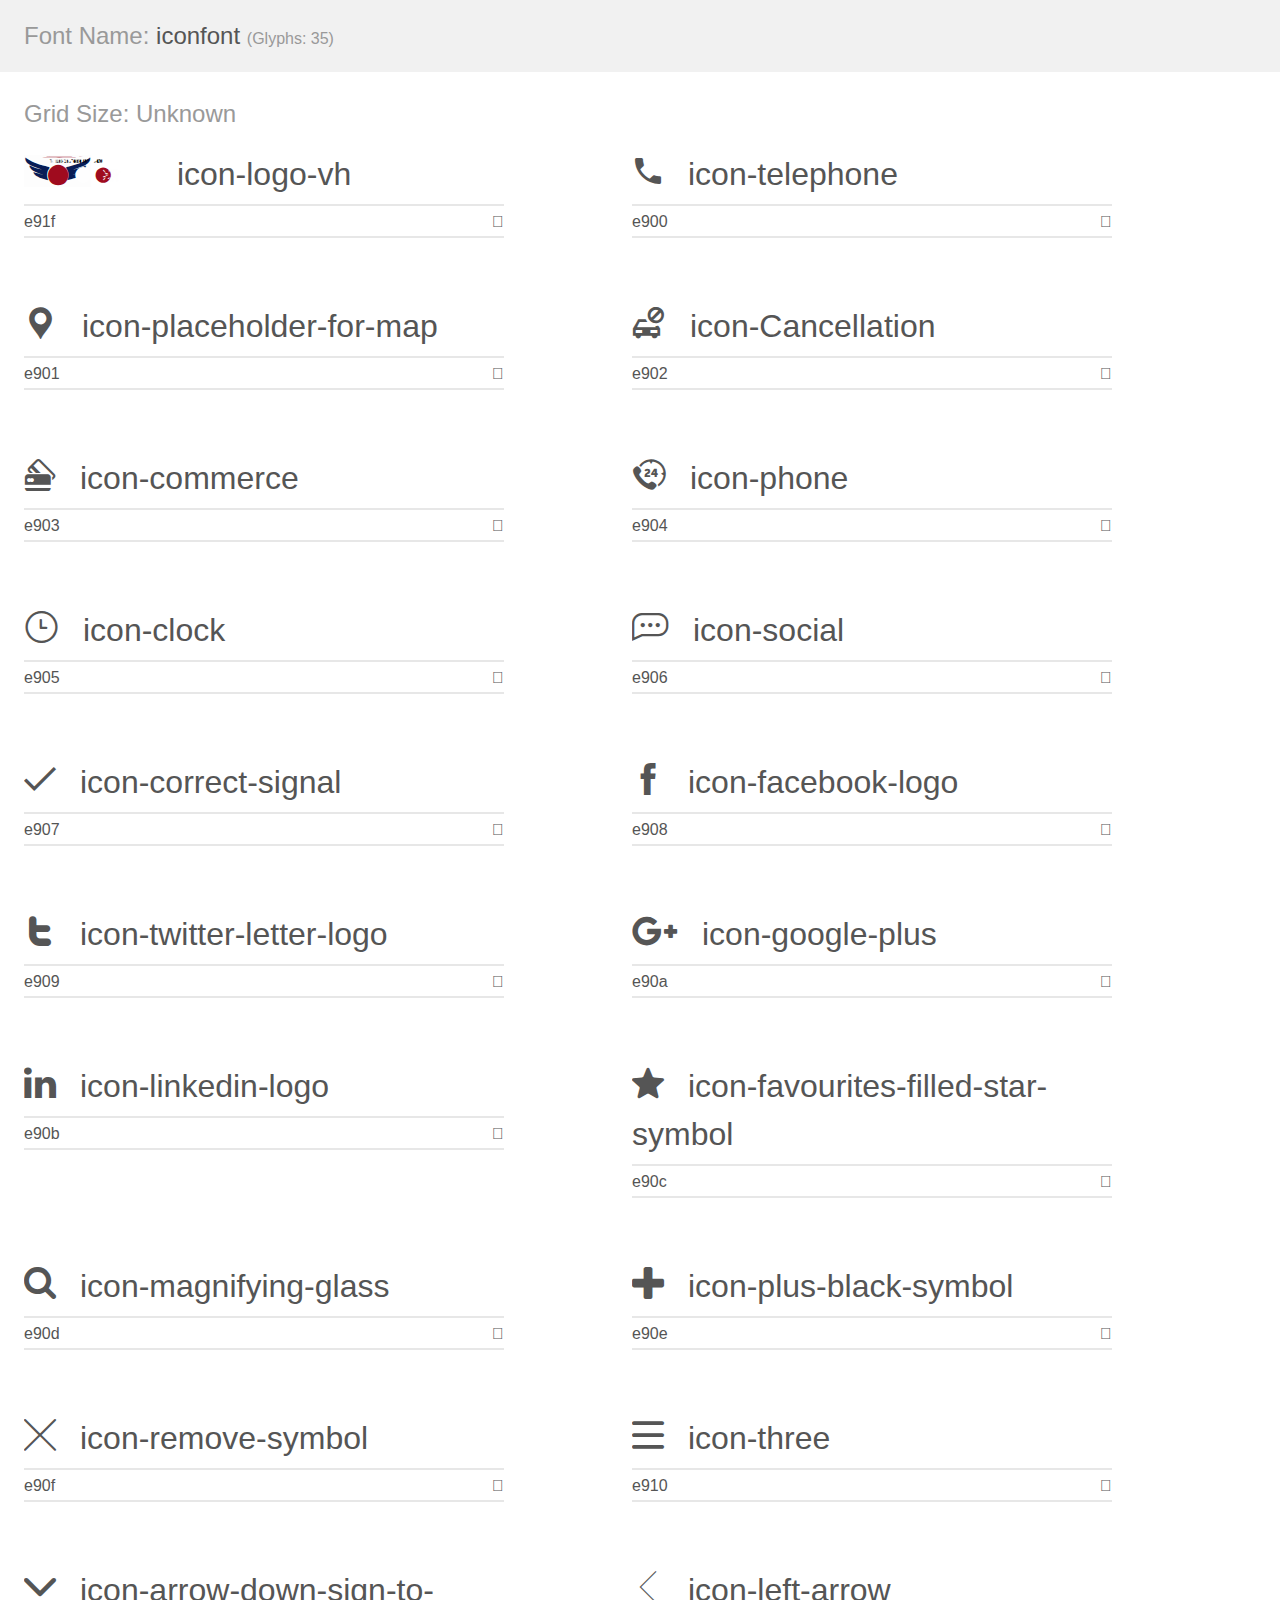
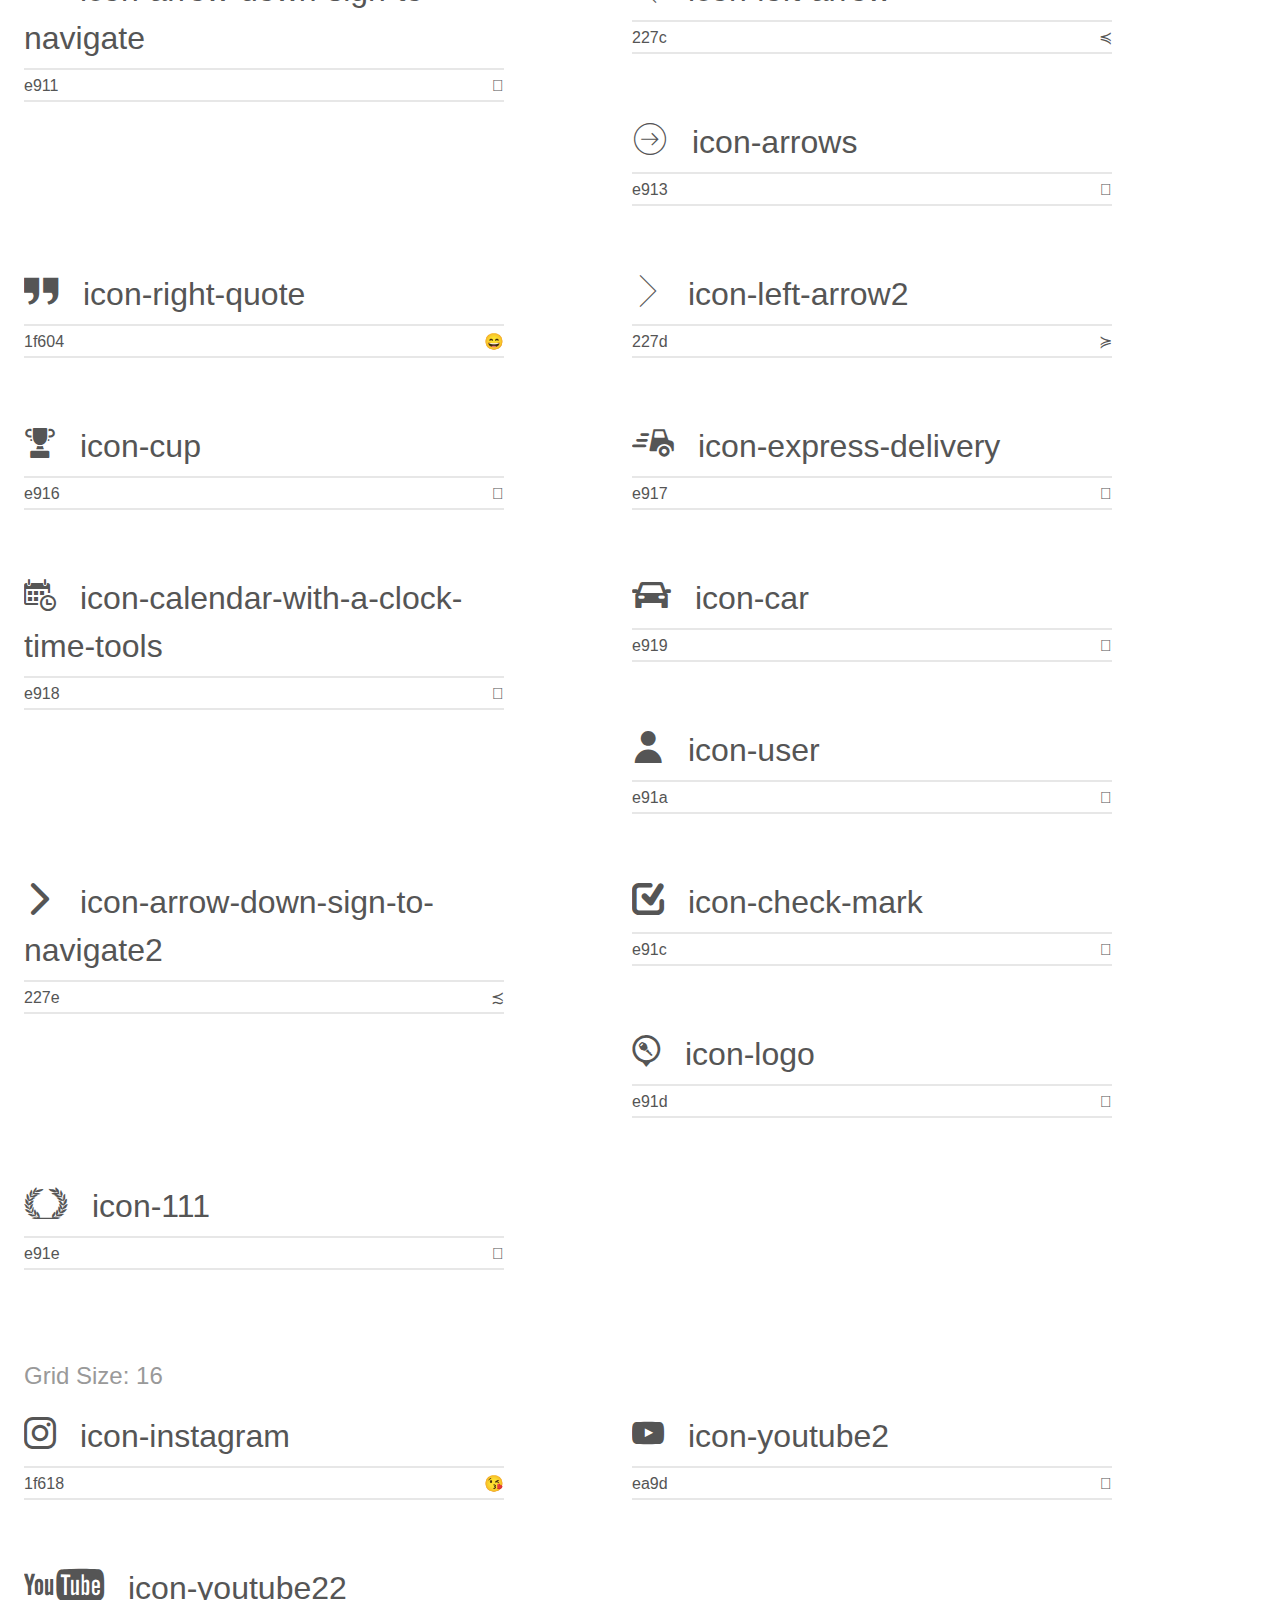
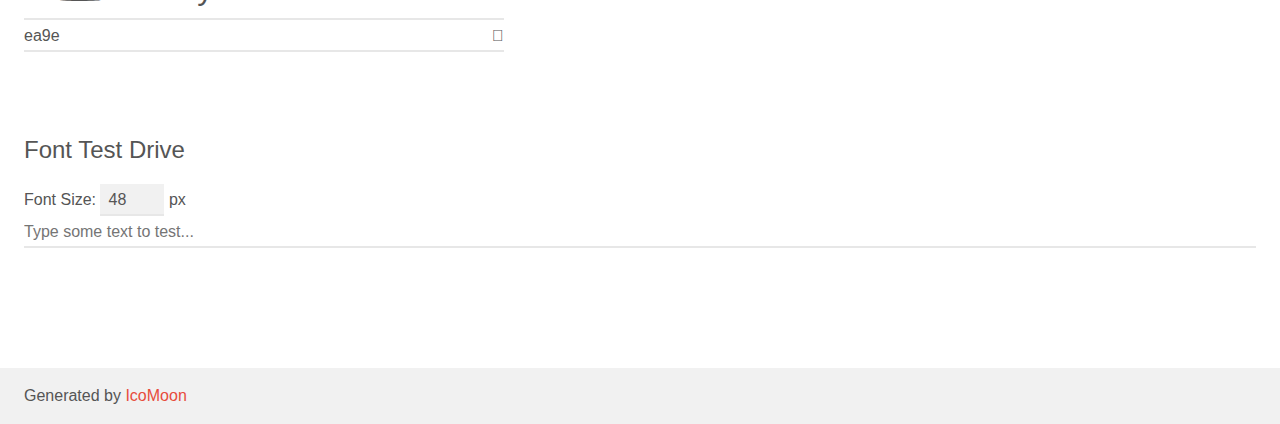
<file: iconfont/demo.html>
<!doctype html>
<html>
<head>
    <meta charset="utf-8">
    <title>IcoMoon Demo</title>
    <meta name="description" content="An Icon Font Generated By IcoMoon.io">
    <meta name="viewport" content="width=device-width, initial-scale=1">
    <link rel="stylesheet" href="demo-files/demo.css">
    <link rel="stylesheet" href="style.css"></head>
<body>
    <div class="bgc1 clearfix">
        <h1 class="mhmm mvm"><span class="fgc1">Font Name:</span> iconfont <small class="fgc1">(Glyphs:&nbsp;35)</small></h1>
    </div>
    <div class="clearfix mhl ptl">
        <h1 class="mvm mtn fgc1">Grid Size: Unknown</h1>
        <div class="glyph fs1">
            <div class="clearfix bshadow0 pbs">
                <span class="icon-logo-vh">
                <span class="path1"></span><span class="path2"></span><span class="path3"></span><span class="path4"></span><span class="path5"></span><span class="path6"></span><span class="path7"></span><span class="path8"></span><span class="path9"></span><span class="path10"></span><span class="path11"></span><span class="path12"></span><span class="path13"></span><span class="path14"></span><span class="path15"></span><span class="path16"></span><span class="path17"></span><span class="path18"></span><span class="path19"></span><span class="path20"></span><span class="path21"></span><span class="path22"></span><span class="path23"></span><span class="path24"></span><span class="path25"></span><span class="path26"></span><span class="path27"></span><span class="path28"></span><span class="path29"></span><span class="path30"></span><span class="path31"></span><span class="path32"></span><span class="path33"></span><span class="path34"></span><span class="path35"></span><span class="path36"></span><span class="path37"></span><span class="path38"></span><span class="path39"></span><span class="path40"></span><span class="path41"></span><span class="path42"></span><span class="path43"></span><span class="path44"></span><span class="path45"></span><span class="path46"></span><span class="path47"></span><span class="path48"></span><span class="path49"></span><span class="path50"></span><span class="path51"></span><span class="path52"></span><span class="path53"></span><span class="path54"></span><span class="path55"></span><span class="path56"></span><span class="path57"></span><span class="path58"></span><span class="path59"></span><span class="path60"></span><span class="path61"></span><span class="path62"></span><span class="path63"></span><span class="path64"></span><span class="path65"></span><span class="path66"></span><span class="path67"></span><span class="path68"></span><span class="path69"></span><span class="path70"></span><span class="path71"></span><span class="path72"></span><span class="path73"></span><span class="path74"></span><span class="path75"></span><span class="path76"></span><span class="path77"></span><span class="path78"></span><span class="path79"></span><span class="path80"></span><span class="path81"></span><span class="path82"></span><span class="path83"></span><span class="path84"></span><span class="path85"></span><span class="path86"></span><span class="path87"></span><span class="path88"></span><span class="path89"></span><span class="path90"></span><span class="path91"></span><span class="path92"></span><span class="path93"></span><span class="path94"></span><span class="path95"></span><span class="path96"></span><span class="path97"></span><span class="path98"></span><span class="path99"></span><span class="path100"></span><span class="path101"></span><span class="path102"></span><span class="path103"></span><span class="path104"></span><span class="path105"></span><span class="path106"></span><span class="path107"></span><span class="path108"></span><span class="path109"></span><span class="path110"></span><span class="path111"></span><span class="path112"></span><span class="path113"></span><span class="path114"></span><span class="path115"></span><span class="path116"></span><span class="path117"></span><span class="path118"></span><span class="path119"></span><span class="path120"></span><span class="path121"></span><span class="path122"></span><span class="path123"></span><span class="path124"></span><span class="path125"></span><span class="path126"></span><span class="path127"></span><span class="path128"></span><span class="path129"></span><span class="path130"></span><span class="path131"></span><span class="path132"></span><span class="path133"></span>
                </span>
                <span class="mls"> icon-logo-vh</span>
            </div>
            <fieldset class="fs0 size1of1 clearfix hidden-false">
                <input type="text" readonly value="e91f" class="unit size1of2" />
                <input type="text" maxlength="1" readonly value="&#xe91f;" class="unitRight size1of2 talign-right" />
            </fieldset>
            <div class="fs0 bshadow0 clearfix hidden-true">
                <span class="unit pvs fgc1">liga: </span>
                <input type="text" readonly value="" class="liga unitRight" />
            </div>
        </div>
        <div class="glyph fs1">
            <div class="clearfix bshadow0 pbs">
                <span class="icon-telephone">
                
                </span>
                <span class="mls"> icon-telephone</span>
            </div>
            <fieldset class="fs0 size1of1 clearfix hidden-false">
                <input type="text" readonly value="e900" class="unit size1of2" />
                <input type="text" maxlength="1" readonly value="&#xe900;" class="unitRight size1of2 talign-right" />
            </fieldset>
            <div class="fs0 bshadow0 clearfix hidden-true">
                <span class="unit pvs fgc1">liga: </span>
                <input type="text" readonly value="" class="liga unitRight" />
            </div>
        </div>
        <div class="glyph fs1">
            <div class="clearfix bshadow0 pbs">
                <span class="icon-placeholder-for-map">
                
                </span>
                <span class="mls"> icon-placeholder-for-map</span>
            </div>
            <fieldset class="fs0 size1of1 clearfix hidden-false">
                <input type="text" readonly value="e901" class="unit size1of2" />
                <input type="text" maxlength="1" readonly value="&#xe901;" class="unitRight size1of2 talign-right" />
            </fieldset>
            <div class="fs0 bshadow0 clearfix hidden-true">
                <span class="unit pvs fgc1">liga: </span>
                <input type="text" readonly value="" class="liga unitRight" />
            </div>
        </div>
        <div class="glyph fs1">
            <div class="clearfix bshadow0 pbs">
                <span class="icon-Cancellation">
                
                </span>
                <span class="mls"> icon-Cancellation</span>
            </div>
            <fieldset class="fs0 size1of1 clearfix hidden-false">
                <input type="text" readonly value="e902" class="unit size1of2" />
                <input type="text" maxlength="1" readonly value="&#xe902;" class="unitRight size1of2 talign-right" />
            </fieldset>
            <div class="fs0 bshadow0 clearfix hidden-true">
                <span class="unit pvs fgc1">liga: </span>
                <input type="text" readonly value="" class="liga unitRight" />
            </div>
        </div>
        <div class="glyph fs1">
            <div class="clearfix bshadow0 pbs">
                <span class="icon-commerce">
                
                </span>
                <span class="mls"> icon-commerce</span>
            </div>
            <fieldset class="fs0 size1of1 clearfix hidden-false">
                <input type="text" readonly value="e903" class="unit size1of2" />
                <input type="text" maxlength="1" readonly value="&#xe903;" class="unitRight size1of2 talign-right" />
            </fieldset>
            <div class="fs0 bshadow0 clearfix hidden-true">
                <span class="unit pvs fgc1">liga: </span>
                <input type="text" readonly value="" class="liga unitRight" />
            </div>
        </div>
        <div class="glyph fs1">
            <div class="clearfix bshadow0 pbs">
                <span class="icon-phone">
                
                </span>
                <span class="mls"> icon-phone</span>
            </div>
            <fieldset class="fs0 size1of1 clearfix hidden-false">
                <input type="text" readonly value="e904" class="unit size1of2" />
                <input type="text" maxlength="1" readonly value="&#xe904;" class="unitRight size1of2 talign-right" />
            </fieldset>
            <div class="fs0 bshadow0 clearfix hidden-true">
                <span class="unit pvs fgc1">liga: </span>
                <input type="text" readonly value="" class="liga unitRight" />
            </div>
        </div>
        <div class="glyph fs1">
            <div class="clearfix bshadow0 pbs">
                <span class="icon-clock">
                
                </span>
                <span class="mls"> icon-clock</span>
            </div>
            <fieldset class="fs0 size1of1 clearfix hidden-false">
                <input type="text" readonly value="e905" class="unit size1of2" />
                <input type="text" maxlength="1" readonly value="&#xe905;" class="unitRight size1of2 talign-right" />
            </fieldset>
            <div class="fs0 bshadow0 clearfix hidden-true">
                <span class="unit pvs fgc1">liga: </span>
                <input type="text" readonly value="" class="liga unitRight" />
            </div>
        </div>
        <div class="glyph fs1">
            <div class="clearfix bshadow0 pbs">
                <span class="icon-social">
                
                </span>
                <span class="mls"> icon-social</span>
            </div>
            <fieldset class="fs0 size1of1 clearfix hidden-false">
                <input type="text" readonly value="e906" class="unit size1of2" />
                <input type="text" maxlength="1" readonly value="&#xe906;" class="unitRight size1of2 talign-right" />
            </fieldset>
            <div class="fs0 bshadow0 clearfix hidden-true">
                <span class="unit pvs fgc1">liga: </span>
                <input type="text" readonly value="" class="liga unitRight" />
            </div>
        </div>
        <div class="glyph fs1">
            <div class="clearfix bshadow0 pbs">
                <span class="icon-correct-signal">
                
                </span>
                <span class="mls"> icon-correct-signal</span>
            </div>
            <fieldset class="fs0 size1of1 clearfix hidden-false">
                <input type="text" readonly value="e907" class="unit size1of2" />
                <input type="text" maxlength="1" readonly value="&#xe907;" class="unitRight size1of2 talign-right" />
            </fieldset>
            <div class="fs0 bshadow0 clearfix hidden-true">
                <span class="unit pvs fgc1">liga: </span>
                <input type="text" readonly value="" class="liga unitRight" />
            </div>
        </div>
        <div class="glyph fs1">
            <div class="clearfix bshadow0 pbs">
                <span class="icon-facebook-logo">
                
                </span>
                <span class="mls"> icon-facebook-logo</span>
            </div>
            <fieldset class="fs0 size1of1 clearfix hidden-false">
                <input type="text" readonly value="e908" class="unit size1of2" />
                <input type="text" maxlength="1" readonly value="&#xe908;" class="unitRight size1of2 talign-right" />
            </fieldset>
            <div class="fs0 bshadow0 clearfix hidden-true">
                <span class="unit pvs fgc1">liga: </span>
                <input type="text" readonly value="" class="liga unitRight" />
            </div>
        </div>
        <div class="glyph fs1">
            <div class="clearfix bshadow0 pbs">
                <span class="icon-twitter-letter-logo">
                
                </span>
                <span class="mls"> icon-twitter-letter-logo</span>
            </div>
            <fieldset class="fs0 size1of1 clearfix hidden-false">
                <input type="text" readonly value="e909" class="unit size1of2" />
                <input type="text" maxlength="1" readonly value="&#xe909;" class="unitRight size1of2 talign-right" />
            </fieldset>
            <div class="fs0 bshadow0 clearfix hidden-true">
                <span class="unit pvs fgc1">liga: </span>
                <input type="text" readonly value="" class="liga unitRight" />
            </div>
        </div>
        <div class="glyph fs1">
            <div class="clearfix bshadow0 pbs">
                <span class="icon-google-plus">
                
                </span>
                <span class="mls"> icon-google-plus</span>
            </div>
            <fieldset class="fs0 size1of1 clearfix hidden-false">
                <input type="text" readonly value="e90a" class="unit size1of2" />
                <input type="text" maxlength="1" readonly value="&#xe90a;" class="unitRight size1of2 talign-right" />
            </fieldset>
            <div class="fs0 bshadow0 clearfix hidden-true">
                <span class="unit pvs fgc1">liga: </span>
                <input type="text" readonly value="" class="liga unitRight" />
            </div>
        </div>
        <div class="glyph fs1">
            <div class="clearfix bshadow0 pbs">
                <span class="icon-linkedin-logo">
                
                </span>
                <span class="mls"> icon-linkedin-logo</span>
            </div>
            <fieldset class="fs0 size1of1 clearfix hidden-false">
                <input type="text" readonly value="e90b" class="unit size1of2" />
                <input type="text" maxlength="1" readonly value="&#xe90b;" class="unitRight size1of2 talign-right" />
            </fieldset>
            <div class="fs0 bshadow0 clearfix hidden-true">
                <span class="unit pvs fgc1">liga: </span>
                <input type="text" readonly value="" class="liga unitRight" />
            </div>
        </div>
        <div class="glyph fs1">
            <div class="clearfix bshadow0 pbs">
                <span class="icon-favourites-filled-star-symbol">
                
                </span>
                <span class="mls"> icon-favourites-filled-star-symbol</span>
            </div>
            <fieldset class="fs0 size1of1 clearfix hidden-false">
                <input type="text" readonly value="e90c" class="unit size1of2" />
                <input type="text" maxlength="1" readonly value="&#xe90c;" class="unitRight size1of2 talign-right" />
            </fieldset>
            <div class="fs0 bshadow0 clearfix hidden-true">
                <span class="unit pvs fgc1">liga: </span>
                <input type="text" readonly value="" class="liga unitRight" />
            </div>
        </div>
        <div class="glyph fs1">
            <div class="clearfix bshadow0 pbs">
                <span class="icon-magnifying-glass">
                
                </span>
                <span class="mls"> icon-magnifying-glass</span>
            </div>
            <fieldset class="fs0 size1of1 clearfix hidden-false">
                <input type="text" readonly value="e90d" class="unit size1of2" />
                <input type="text" maxlength="1" readonly value="&#xe90d;" class="unitRight size1of2 talign-right" />
            </fieldset>
            <div class="fs0 bshadow0 clearfix hidden-true">
                <span class="unit pvs fgc1">liga: </span>
                <input type="text" readonly value="" class="liga unitRight" />
            </div>
        </div>
        <div class="glyph fs1">
            <div class="clearfix bshadow0 pbs">
                <span class="icon-plus-black-symbol">
                
                </span>
                <span class="mls"> icon-plus-black-symbol</span>
            </div>
            <fieldset class="fs0 size1of1 clearfix hidden-false">
                <input type="text" readonly value="e90e" class="unit size1of2" />
                <input type="text" maxlength="1" readonly value="&#xe90e;" class="unitRight size1of2 talign-right" />
            </fieldset>
            <div class="fs0 bshadow0 clearfix hidden-true">
                <span class="unit pvs fgc1">liga: </span>
                <input type="text" readonly value="" class="liga unitRight" />
            </div>
        </div>
        <div class="glyph fs1">
            <div class="clearfix bshadow0 pbs">
                <span class="icon-remove-symbol">
                
                </span>
                <span class="mls"> icon-remove-symbol</span>
            </div>
            <fieldset class="fs0 size1of1 clearfix hidden-false">
                <input type="text" readonly value="e90f" class="unit size1of2" />
                <input type="text" maxlength="1" readonly value="&#xe90f;" class="unitRight size1of2 talign-right" />
            </fieldset>
            <div class="fs0 bshadow0 clearfix hidden-true">
                <span class="unit pvs fgc1">liga: </span>
                <input type="text" readonly value="" class="liga unitRight" />
            </div>
        </div>
        <div class="glyph fs1">
            <div class="clearfix bshadow0 pbs">
                <span class="icon-three">
                
                </span>
                <span class="mls"> icon-three</span>
            </div>
            <fieldset class="fs0 size1of1 clearfix hidden-false">
                <input type="text" readonly value="e910" class="unit size1of2" />
                <input type="text" maxlength="1" readonly value="&#xe910;" class="unitRight size1of2 talign-right" />
            </fieldset>
            <div class="fs0 bshadow0 clearfix hidden-true">
                <span class="unit pvs fgc1">liga: </span>
                <input type="text" readonly value="" class="liga unitRight" />
            </div>
        </div>
        <div class="glyph fs1">
            <div class="clearfix bshadow0 pbs">
                <span class="icon-arrow-down-sign-to-navigate">
                
                </span>
                <span class="mls"> icon-arrow-down-sign-to-navigate</span>
            </div>
            <fieldset class="fs0 size1of1 clearfix hidden-false">
                <input type="text" readonly value="e911" class="unit size1of2" />
                <input type="text" maxlength="1" readonly value="&#xe911;" class="unitRight size1of2 talign-right" />
            </fieldset>
            <div class="fs0 bshadow0 clearfix hidden-true">
                <span class="unit pvs fgc1">liga: </span>
                <input type="text" readonly value="" class="liga unitRight" />
            </div>
        </div>
        <div class="glyph fs1">
            <div class="clearfix bshadow0 pbs">
                <span class="icon-left-arrow">
                
                </span>
                <span class="mls"> icon-left-arrow</span>
            </div>
            <fieldset class="fs0 size1of1 clearfix hidden-false">
                <input type="text" readonly value="227c" class="unit size1of2" />
                <input type="text" maxlength="1" readonly value="&#x227c;" class="unitRight size1of2 talign-right" />
            </fieldset>
            <div class="fs0 bshadow0 clearfix hidden-true">
                <span class="unit pvs fgc1">liga: </span>
                <input type="text" readonly value="" class="liga unitRight" />
            </div>
        </div>
        <div class="glyph fs1">
            <div class="clearfix bshadow0 pbs">
                <span class="icon-arrows">
                
                </span>
                <span class="mls"> icon-arrows</span>
            </div>
            <fieldset class="fs0 size1of1 clearfix hidden-false">
                <input type="text" readonly value="e913" class="unit size1of2" />
                <input type="text" maxlength="1" readonly value="&#xe913;" class="unitRight size1of2 talign-right" />
            </fieldset>
            <div class="fs0 bshadow0 clearfix hidden-true">
                <span class="unit pvs fgc1">liga: </span>
                <input type="text" readonly value="" class="liga unitRight" />
            </div>
        </div>
        <div class="glyph fs1">
            <div class="clearfix bshadow0 pbs">
                <span class="icon-right-quote">
                
                </span>
                <span class="mls"> icon-right-quote</span>
            </div>
            <fieldset class="fs0 size1of1 clearfix hidden-false">
                <input type="text" readonly value="1f604" class="unit size1of2" />
                <input type="text" maxlength="1" readonly value="&#x1f604;" class="unitRight size1of2 talign-right" />
            </fieldset>
            <div class="fs0 bshadow0 clearfix hidden-true">
                <span class="unit pvs fgc1">liga: </span>
                <input type="text" readonly value="" class="liga unitRight" />
            </div>
        </div>
        <div class="glyph fs1">
            <div class="clearfix bshadow0 pbs">
                <span class="icon-left-arrow2">
                
                </span>
                <span class="mls"> icon-left-arrow2</span>
            </div>
            <fieldset class="fs0 size1of1 clearfix hidden-false">
                <input type="text" readonly value="227d" class="unit size1of2" />
                <input type="text" maxlength="1" readonly value="&#x227d;" class="unitRight size1of2 talign-right" />
            </fieldset>
            <div class="fs0 bshadow0 clearfix hidden-true">
                <span class="unit pvs fgc1">liga: </span>
                <input type="text" readonly value="" class="liga unitRight" />
            </div>
        </div>
        <div class="glyph fs1">
            <div class="clearfix bshadow0 pbs">
                <span class="icon-cup">
                
                </span>
                <span class="mls"> icon-cup</span>
            </div>
            <fieldset class="fs0 size1of1 clearfix hidden-false">
                <input type="text" readonly value="e916" class="unit size1of2" />
                <input type="text" maxlength="1" readonly value="&#xe916;" class="unitRight size1of2 talign-right" />
            </fieldset>
            <div class="fs0 bshadow0 clearfix hidden-true">
                <span class="unit pvs fgc1">liga: </span>
                <input type="text" readonly value="" class="liga unitRight" />
            </div>
        </div>
        <div class="glyph fs1">
            <div class="clearfix bshadow0 pbs">
                <span class="icon-express-delivery">
                
                </span>
                <span class="mls"> icon-express-delivery</span>
            </div>
            <fieldset class="fs0 size1of1 clearfix hidden-false">
                <input type="text" readonly value="e917" class="unit size1of2" />
                <input type="text" maxlength="1" readonly value="&#xe917;" class="unitRight size1of2 talign-right" />
            </fieldset>
            <div class="fs0 bshadow0 clearfix hidden-true">
                <span class="unit pvs fgc1">liga: </span>
                <input type="text" readonly value="" class="liga unitRight" />
            </div>
        </div>
        <div class="glyph fs1">
            <div class="clearfix bshadow0 pbs">
                <span class="icon-calendar-with-a-clock-time-tools">
                
                </span>
                <span class="mls"> icon-calendar-with-a-clock-time-tools</span>
            </div>
            <fieldset class="fs0 size1of1 clearfix hidden-false">
                <input type="text" readonly value="e918" class="unit size1of2" />
                <input type="text" maxlength="1" readonly value="&#xe918;" class="unitRight size1of2 talign-right" />
            </fieldset>
            <div class="fs0 bshadow0 clearfix hidden-true">
                <span class="unit pvs fgc1">liga: </span>
                <input type="text" readonly value="" class="liga unitRight" />
            </div>
        </div>
        <div class="glyph fs1">
            <div class="clearfix bshadow0 pbs">
                <span class="icon-car">
                
                </span>
                <span class="mls"> icon-car</span>
            </div>
            <fieldset class="fs0 size1of1 clearfix hidden-false">
                <input type="text" readonly value="e919" class="unit size1of2" />
                <input type="text" maxlength="1" readonly value="&#xe919;" class="unitRight size1of2 talign-right" />
            </fieldset>
            <div class="fs0 bshadow0 clearfix hidden-true">
                <span class="unit pvs fgc1">liga: </span>
                <input type="text" readonly value="" class="liga unitRight" />
            </div>
        </div>
        <div class="glyph fs1">
            <div class="clearfix bshadow0 pbs">
                <span class="icon-user">
                
                </span>
                <span class="mls"> icon-user</span>
            </div>
            <fieldset class="fs0 size1of1 clearfix hidden-false">
                <input type="text" readonly value="e91a" class="unit size1of2" />
                <input type="text" maxlength="1" readonly value="&#xe91a;" class="unitRight size1of2 talign-right" />
            </fieldset>
            <div class="fs0 bshadow0 clearfix hidden-true">
                <span class="unit pvs fgc1">liga: </span>
                <input type="text" readonly value="" class="liga unitRight" />
            </div>
        </div>
        <div class="glyph fs1">
            <div class="clearfix bshadow0 pbs">
                <span class="icon-arrow-down-sign-to-navigate2">
                
                </span>
                <span class="mls"> icon-arrow-down-sign-to-navigate2</span>
            </div>
            <fieldset class="fs0 size1of1 clearfix hidden-false">
                <input type="text" readonly value="227e" class="unit size1of2" />
                <input type="text" maxlength="1" readonly value="&#x227e;" class="unitRight size1of2 talign-right" />
            </fieldset>
            <div class="fs0 bshadow0 clearfix hidden-true">
                <span class="unit pvs fgc1">liga: </span>
                <input type="text" readonly value="" class="liga unitRight" />
            </div>
        </div>
        <div class="glyph fs1">
            <div class="clearfix bshadow0 pbs">
                <span class="icon-check-mark">
                
                </span>
                <span class="mls"> icon-check-mark</span>
            </div>
            <fieldset class="fs0 size1of1 clearfix hidden-false">
                <input type="text" readonly value="e91c" class="unit size1of2" />
                <input type="text" maxlength="1" readonly value="&#xe91c;" class="unitRight size1of2 talign-right" />
            </fieldset>
            <div class="fs0 bshadow0 clearfix hidden-true">
                <span class="unit pvs fgc1">liga: </span>
                <input type="text" readonly value="" class="liga unitRight" />
            </div>
        </div>
        <div class="glyph fs1">
            <div class="clearfix bshadow0 pbs">
                <span class="icon-logo">
                
                </span>
                <span class="mls"> icon-logo</span>
            </div>
            <fieldset class="fs0 size1of1 clearfix hidden-false">
                <input type="text" readonly value="e91d" class="unit size1of2" />
                <input type="text" maxlength="1" readonly value="&#xe91d;" class="unitRight size1of2 talign-right" />
            </fieldset>
            <div class="fs0 bshadow0 clearfix hidden-true">
                <span class="unit pvs fgc1">liga: </span>
                <input type="text" readonly value="" class="liga unitRight" />
            </div>
        </div>
        <div class="glyph fs1">
            <div class="clearfix bshadow0 pbs">
                <span class="icon-111">
                
                </span>
                <span class="mls"> icon-111</span>
            </div>
            <fieldset class="fs0 size1of1 clearfix hidden-false">
                <input type="text" readonly value="e91e" class="unit size1of2" />
                <input type="text" maxlength="1" readonly value="&#xe91e;" class="unitRight size1of2 talign-right" />
            </fieldset>
            <div class="fs0 bshadow0 clearfix hidden-true">
                <span class="unit pvs fgc1">liga: </span>
                <input type="text" readonly value="" class="liga unitRight" />
            </div>
        </div>
    </div>
    <div class="clearfix mhl ptl">
        <h1 class="mvm mtn fgc1">Grid Size: 16</h1>
        <div class="glyph fs2">
            <div class="clearfix bshadow0 pbs">
                <span class="icon-instagram">
                
                </span>
                <span class="mls"> icon-instagram</span>
            </div>
            <fieldset class="fs0 size1of1 clearfix hidden-false">
                <input type="text" readonly value="1f618" class="unit size1of2" />
                <input type="text" maxlength="1" readonly value="&#x1f618;" class="unitRight size1of2 talign-right" />
            </fieldset>
            <div class="fs0 bshadow0 clearfix hidden-true">
                <span class="unit pvs fgc1">liga: </span>
                <input type="text" readonly value="instagram, brand12" class="liga unitRight" />
            </div>
        </div>
        <div class="glyph fs2">
            <div class="clearfix bshadow0 pbs">
                <span class="icon-youtube2">
                
                </span>
                <span class="mls"> icon-youtube2</span>
            </div>
            <fieldset class="fs0 size1of1 clearfix hidden-false">
                <input type="text" readonly value="ea9d" class="unit size1of2" />
                <input type="text" maxlength="1" readonly value="&#xea9d;" class="unitRight size1of2 talign-right" />
            </fieldset>
            <div class="fs0 bshadow0 clearfix hidden-true">
                <span class="unit pvs fgc1">liga: </span>
                <input type="text" readonly value="youtube, brand21" class="liga unitRight" />
            </div>
        </div>
        <div class="glyph fs2">
            <div class="clearfix bshadow0 pbs">
                <span class="icon-youtube22">
                
                </span>
                <span class="mls"> icon-youtube22</span>
            </div>
            <fieldset class="fs0 size1of1 clearfix hidden-false">
                <input type="text" readonly value="ea9e" class="unit size1of2" />
                <input type="text" maxlength="1" readonly value="&#xea9e;" class="unitRight size1of2 talign-right" />
            </fieldset>
            <div class="fs0 bshadow0 clearfix hidden-true">
                <span class="unit pvs fgc1">liga: </span>
                <input type="text" readonly value="youtube2, brand22" class="liga unitRight" />
            </div>
        </div>
    </div>

    <!--[if gt IE 8]><!-->
    <div class="mhl clearfix mbl">
        <h1>Font Test Drive</h1>
        <label>
            Font Size: <input id="fontSize" type="number" class="textbox0 mbm"
            min="8" value="48" />
            px
        </label>
        <input id="testText" type="text" class="phl size1of1 mvl"
        placeholder="Type some text to test..." value=""/>
        <div id="testDrive" class="icon-">&nbsp;
        </div>
    </div>
    <!--<![endif]-->
    <div class="bgc1 clearfix">
        <p class="mhl">Generated by <a href="https://icomoon.io/app">IcoMoon</a></p>
    </div>

    <script src="demo-files/demo.js"></script>
</body>
</html>
</file>
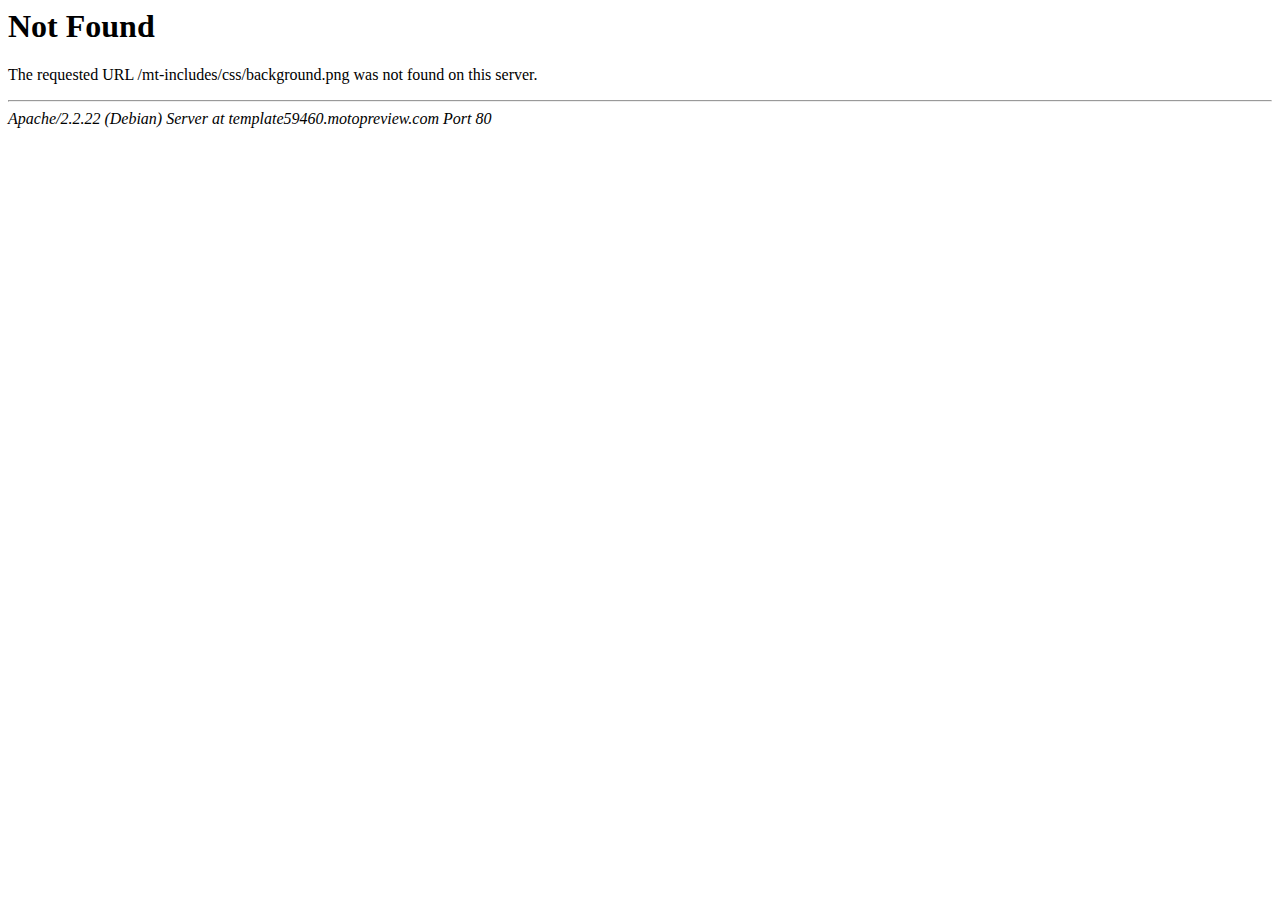
<file: mt-includes/css/background.html>
<!DOCTYPE HTML PUBLIC "-//IETF//DTD HTML 2.0//EN">
<html><head>
<title>404 Not Found</title>
</head><body>
<h1>Not Found</h1>
<p>The requested URL /mt-includes/css/background.png was not found on this server.</p>
<hr>
<address>Apache/2.2.22 (Debian) Server at template59460.motopreview.com Port 80</address>
</body></html>
</file>
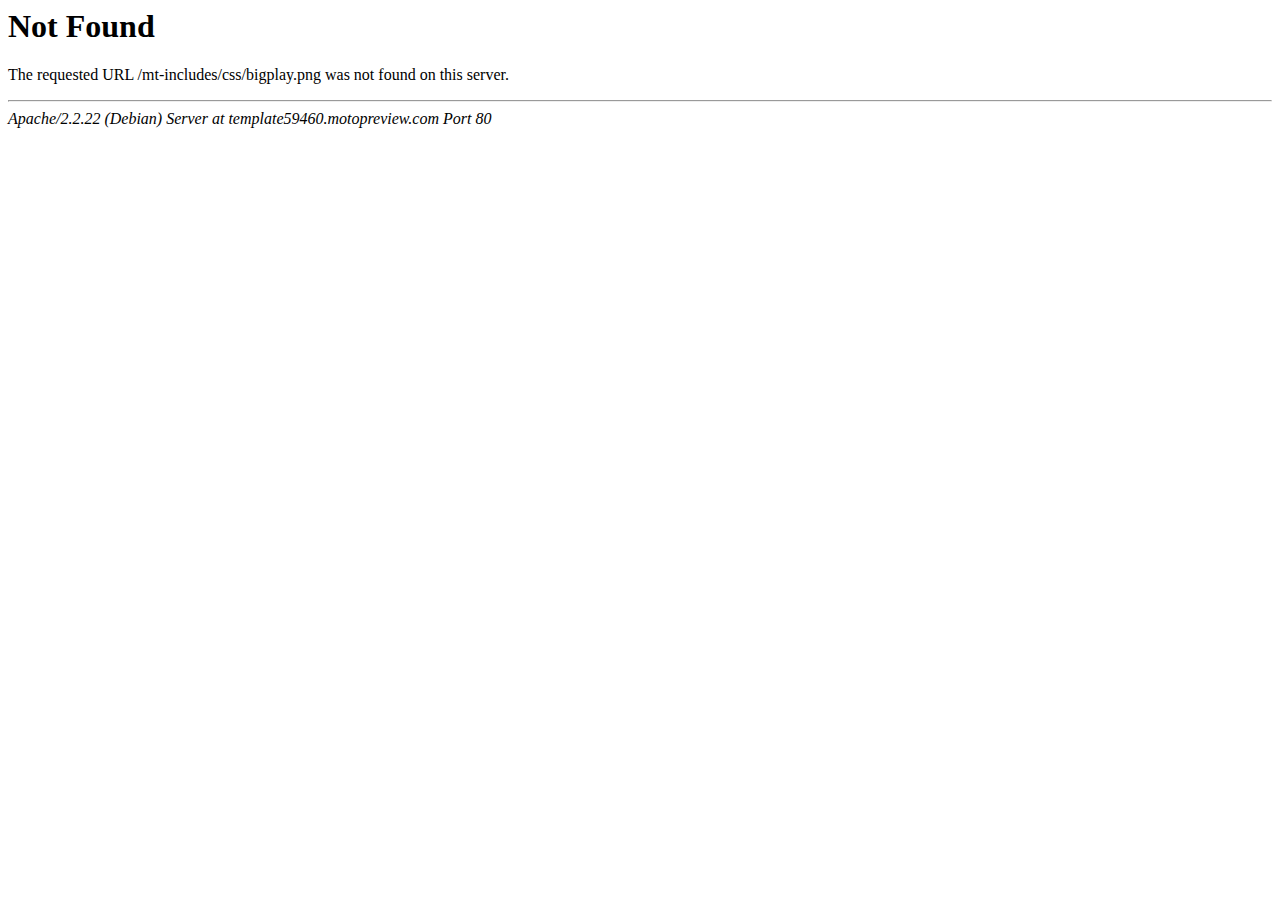
<file: mt-includes/css/bigplay.html>
<!DOCTYPE HTML PUBLIC "-//IETF//DTD HTML 2.0//EN">
<html><head>
<title>404 Not Found</title>
</head><body>
<h1>Not Found</h1>
<p>The requested URL /mt-includes/css/bigplay.png was not found on this server.</p>
<hr>
<address>Apache/2.2.22 (Debian) Server at template59460.motopreview.com Port 80</address>
</body></html>
</file>
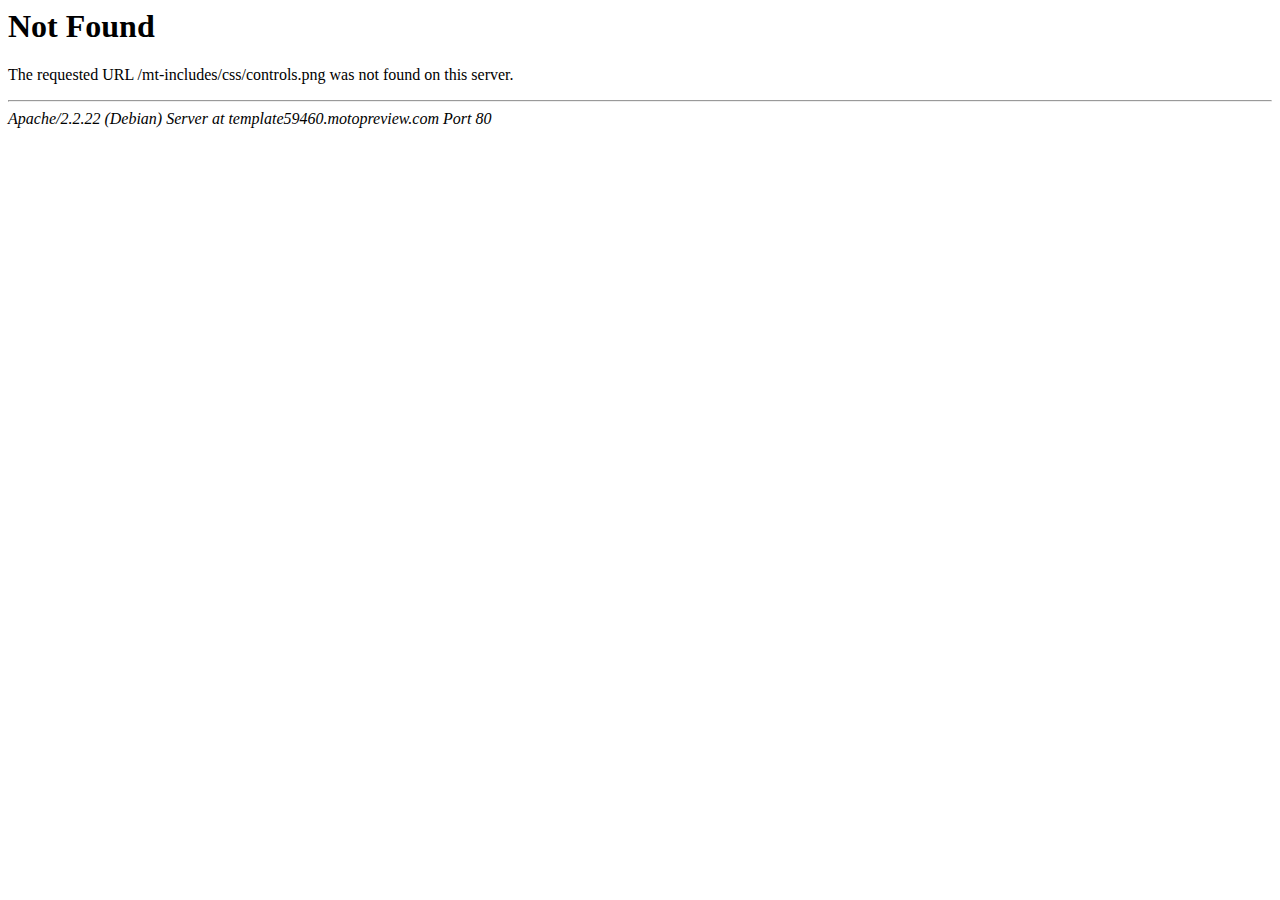
<file: mt-includes/css/controls.html>
<!DOCTYPE HTML PUBLIC "-//IETF//DTD HTML 2.0//EN">
<html><head>
<title>404 Not Found</title>
</head><body>
<h1>Not Found</h1>
<p>The requested URL /mt-includes/css/controls.png was not found on this server.</p>
<hr>
<address>Apache/2.2.22 (Debian) Server at template59460.motopreview.com Port 80</address>
</body></html>
</file>
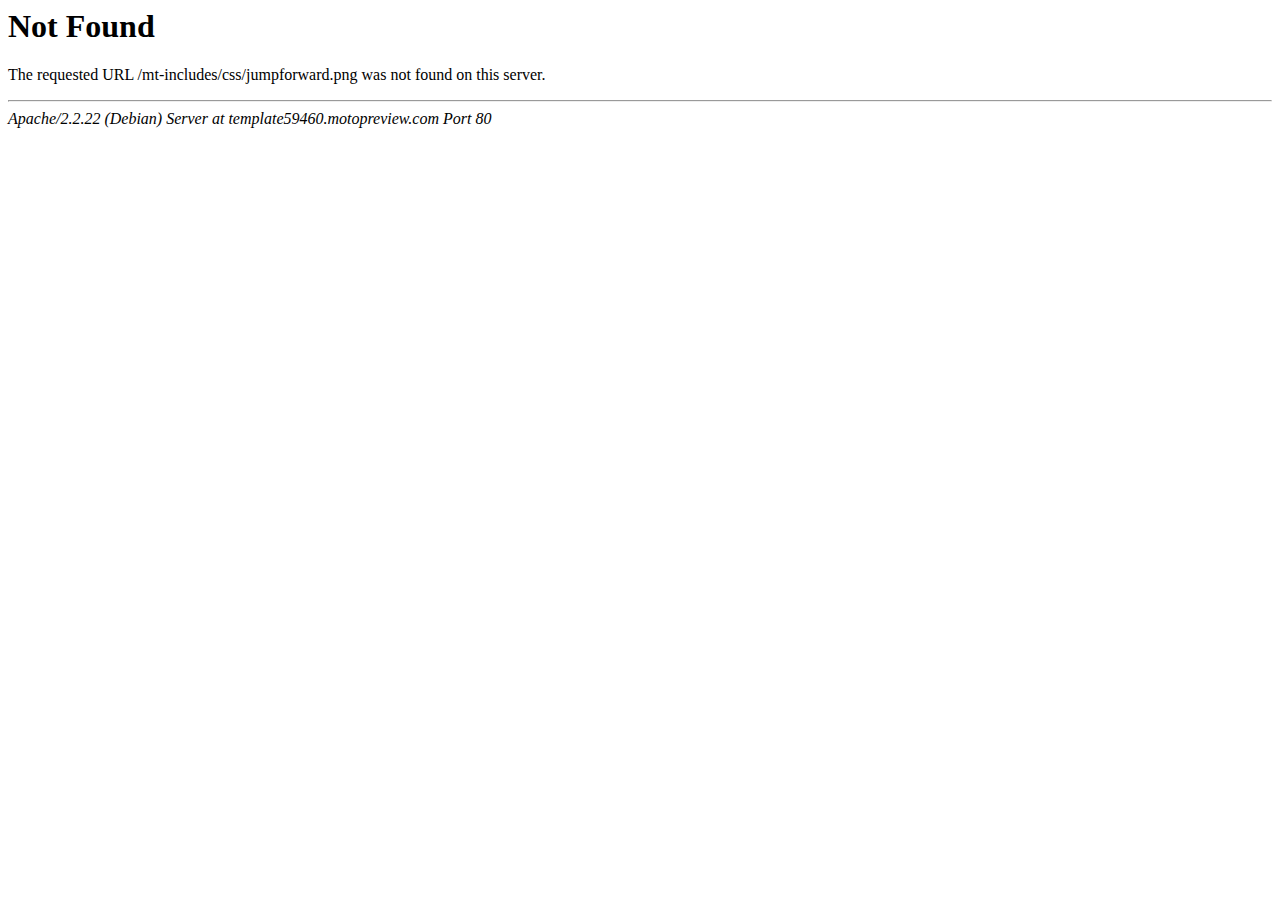
<file: mt-includes/css/jumpforward.html>
<!DOCTYPE HTML PUBLIC "-//IETF//DTD HTML 2.0//EN">
<html><head>
<title>404 Not Found</title>
</head><body>
<h1>Not Found</h1>
<p>The requested URL /mt-includes/css/jumpforward.png was not found on this server.</p>
<hr>
<address>Apache/2.2.22 (Debian) Server at template59460.motopreview.com Port 80</address>
</body></html>
</file>
<file: iconfont/demo-files/demo.css>
body {
  padding: 0;
  margin: 0;
  font-family: sans-serif;
  font-size: 1em;
  line-height: 1.5;
  color: #555;
  background: #fff;
}
h1 {
  font-size: 1.5em;
  font-weight: normal;
}
small {
  font-size: .66666667em;
}
a {
  color: #e74c3c;
  text-decoration: none;
}
a:hover, a:focus {
  box-shadow: 0 1px #e74c3c;
}
.bshadow0, input {
  box-shadow: inset 0 -2px #e7e7e7;
}
input:hover {
  box-shadow: inset 0 -2px #ccc;
}
input, fieldset {
  font-family: sans-serif;
  font-size: 1em;
  margin: 0;
  padding: 0;
  border: 0;
}
input {
  color: inherit;
  line-height: 1.5;
  height: 1.5em;
  padding: .25em 0;
}
input:focus {
  outline: none;
  box-shadow: inset 0 -2px #449fdb;
}
.glyph {
  font-size: 16px;
  width: 15em;
  padding-bottom: 1em;
  margin-right: 4em;
  margin-bottom: 1em;
  float: left;
  overflow: hidden;
}
.liga {
  width: 80%;
  width: calc(100% - 2.5em);
}
.talign-right {
  text-align: right;
}
.talign-center {
  text-align: center;
}
.bgc1 {
  background: #f1f1f1;
}
.fgc1 {
  color: #999;
}
.fgc0 {
  color: #000;
}
p {
  margin-top: 1em;
  margin-bottom: 1em;
}
.mvm {
  margin-top: .75em;
  margin-bottom: .75em;
}
.mtn {
  margin-top: 0;
}
.mtl, .mal {
  margin-top: 1.5em;
}
.mbl, .mal {
  margin-bottom: 1.5em;
}
.mal, .mhl {
  margin-left: 1.5em;
  margin-right: 1.5em;
}
.mhmm {
  margin-left: 1em;
  margin-right: 1em;
}
.mls {
  margin-left: .25em;
}
.ptl {
  padding-top: 1.5em;
}
.pbs, .pvs {
  padding-bottom: .25em;
}
.pvs, .pts {
  padding-top: .25em;
}
.unit {
  float: left;
}
.unitRight {
  float: right;
}
.size1of2 {
  width: 50%;
}
.size1of1 {
  width: 100%;
}
.clearfix:before, .clearfix:after {
  content: " ";
  display: table;
}
.clearfix:after {
  clear: both;
}
.hidden-true {
  display: none;
}
.textbox0 {
  width: 3em;
  background: #f1f1f1;
  padding: .25em .5em;
  line-height: 1.5;
  height: 1.5em;
}
#testDrive {
  display: block;
  padding-top: 24px;
  line-height: 1.5;
}
.fs0 {
  font-size: 16px;
}
.fs1 {
  font-size: 32px;
}
.fs2 {
  font-size: 32px;
}
</file>
<file: iconfont/style.css>
@font-face {
  font-family: 'iconfont';
  src:  url('fonts/iconfont.eot?orcjs3');
  src:  url('fonts/iconfont.eot?orcjs3#iefix') format('embedded-opentype'),
    url('fonts/iconfont.ttf?orcjs3') format('truetype'),
    url('fonts/iconfont.woff?orcjs3') format('woff'),
    url('fonts/iconfont.svg?orcjs3#iconfont') format('svg');
  font-weight: normal;
  font-style: normal;
}

[class^="icon-"], [class*=" icon-"] {
  /* use !important to prevent issues with browser extensions that change fonts */
  font-family: 'iconfont' !important;
  speak: none;
  font-style: normal;
  font-weight: normal;
  font-variant: normal;
  text-transform: none;
  line-height: 1;

  /* Better Font Rendering =========== */
  -webkit-font-smoothing: antialiased;
  -moz-osx-font-smoothing: grayscale;
}

.icon-logo-vh .path1:before {
  content: "\e91f";
  color: rgb(253, 253, 253);
}
.icon-logo-vh .path2:before {
  content: "\e920";
  margin-left: -2.0791015625em;
  color: rgb(8, 29, 86);
}
.icon-logo-vh .path3:before {
  content: "\e921";
  margin-left: -2.0791015625em;
  color: rgb(8, 29, 86);
}
.icon-logo-vh .path4:before {
  content: "\e922";
  margin-left: -2.0791015625em;
  color: rgb(159, 11, 30);
}
.icon-logo-vh .path5:before {
  content: "\e923";
  margin-left: -2.0791015625em;
  color: rgb(159, 11, 30);
}
.icon-logo-vh .path6:before {
  content: "\e924";
  margin-left: -2.0791015625em;
  color: rgb(0, 0, 0);
}
.icon-logo-vh .path7:before {
  content: "\e925";
  margin-left: -2.0791015625em;
  color: rgb(0, 0, 0);
}
.icon-logo-vh .path8:before {
  content: "\e926";
  margin-left: -2.0791015625em;
  color: rgb(0, 0, 0);
}
.icon-logo-vh .path9:before {
  content: "\e927";
  margin-left: -2.0791015625em;
  color: rgb(0, 0, 0);
}
.icon-logo-vh .path10:before {
  content: "\e928";
  margin-left: -2.0791015625em;
  color: rgb(1, 1, 1);
}
.icon-logo-vh .path11:before {
  content: "\e929";
  margin-left: -2.0791015625em;
  color: rgb(1, 1, 1);
}
.icon-logo-vh .path12:before {
  content: "\e92a";
  margin-left: -2.0791015625em;
  color: rgb(174, 174, 174);
}
.icon-logo-vh .path13:before {
  content: "\e92b";
  margin-left: -2.0791015625em;
  color: rgb(186, 79, 93);
}
.icon-logo-vh .path14:before {
  content: "\e92c";
  margin-left: -2.0791015625em;
  color: rgb(195, 195, 195);
}
.icon-logo-vh .path15:before {
  content: "\e92d";
  margin-left: -2.0791015625em;
  color: rgb(205, 205, 205);
}
.icon-logo-vh .path16:before {
  content: "\e92e";
  margin-left: -2.0791015625em;
  color: rgb(191, 191, 190);
}
.icon-logo-vh .path17:before {
  content: "\e92f";
  margin-left: -2.0791015625em;
  color: rgb(30, 30, 30);
}
.icon-logo-vh .path18:before {
  content: "\e930";
  margin-left: -2.0791015625em;
  color: rgb(186, 186, 186);
}
.icon-logo-vh .path19:before {
  content: "\e931";
  margin-left: -2.0791015625em;
  color: rgb(200, 199, 199);
}
.icon-logo-vh .path20:before {
  content: "\e932";
  margin-left: -2.0791015625em;
  color: rgb(177, 57, 72);
}
.icon-logo-vh .path21:before {
  content: "\e933";
  margin-left: -2.0791015625em;
  color: rgb(178, 178, 178);
}
.icon-logo-vh .path22:before {
  content: "\e934";
  margin-left: -2.0791015625em;
  color: rgb(192, 192, 192);
}
.icon-logo-vh .path23:before {
  content: "\e935";
  margin-left: -2.0791015625em;
  color: rgb(156, 156, 156);
}
.icon-logo-vh .path24:before {
  content: "\e936";
  margin-left: -2.0791015625em;
  color: rgb(210, 210, 210);
}
.icon-logo-vh .path25:before {
  content: "\e937";
  margin-left: -2.0791015625em;
  color: rgb(40, 40, 40);
}
.icon-logo-vh .path26:before {
  content: "\e938";
  margin-left: -2.0791015625em;
  color: rgb(58, 58, 58);
}
.icon-logo-vh .path27:before {
  content: "\e939";
  margin-left: -2.0791015625em;
  color: rgb(73, 73, 73);
}
.icon-logo-vh .path28:before {
  content: "\e93a";
  margin-left: -2.0791015625em;
  color: rgb(110, 110, 110);
}
.icon-logo-vh .path29:before {
  content: "\e93b";
  margin-left: -2.0791015625em;
  color: rgb(203, 203, 203);
}
.icon-logo-vh .path30:before {
  content: "\e93c";
  margin-left: -2.0791015625em;
  color: rgb(42, 41, 42);
}
.icon-logo-vh .path31:before {
  content: "\e93d";
  margin-left: -2.0791015625em;
  color: rgb(227, 227, 227);
}
.icon-logo-vh .path32:before {
  content: "\e93e";
  margin-left: -2.0791015625em;
  color: rgb(210, 210, 210);
}
.icon-logo-vh .path33:before {
  content: "\e93f";
  margin-left: -2.0791015625em;
  color: rgb(206, 206, 207);
}
.icon-logo-vh .path34:before {
  content: "\e940";
  margin-left: -2.0791015625em;
  color: rgb(191, 191, 191);
}
.icon-logo-vh .path35:before {
  content: "\e941";
  margin-left: -2.0791015625em;
  color: rgb(227, 227, 227);
}
.icon-logo-vh .path36:before {
  content: "\e942";
  margin-left: -2.0791015625em;
  color: rgb(206, 206, 207);
}
.icon-logo-vh .path37:before {
  content: "\e943";
  margin-left: -2.0791015625em;
  color: rgb(177, 57, 72);
}
.icon-logo-vh .path38:before {
  content: "\e944";
  margin-left: -2.0791015625em;
  color: rgb(209, 138, 147);
}
.icon-logo-vh .path39:before {
  content: "\e945";
  margin-left: -2.0791015625em;
  color: rgb(189, 86, 99);
}
.icon-logo-vh .path40:before {
  content: "\e946";
  margin-left: -2.0791015625em;
  color: rgb(187, 83, 96);
}
.icon-logo-vh .path41:before {
  content: "\e947";
  margin-left: -2.0791015625em;
  color: rgb(195, 200, 213);
}
.icon-logo-vh .path42:before {
  content: "\e948";
  margin-left: -2.0791015625em;
  color: rgb(197, 201, 214);
}
.icon-logo-vh .path43:before {
  content: "\e949";
  margin-left: -2.0791015625em;
  color: rgb(188, 193, 209);
}
.icon-logo-vh .path44:before {
  content: "\e94a";
  margin-left: -2.0791015625em;
  color: rgb(190, 196, 210);
}
.icon-logo-vh .path45:before {
  content: "\e94b";
  margin-left: -2.0791015625em;
  color: rgb(189, 86, 99);
}
.icon-logo-vh .path46:before {
  content: "\e94c";
  margin-left: -2.0791015625em;
  color: rgb(156, 165, 187);
}
.icon-logo-vh .path47:before {
  content: "\e94d";
  margin-left: -2.0791015625em;
  color: rgb(91, 105, 143);
}
.icon-logo-vh .path48:before {
  content: "\e94e";
  margin-left: -2.0791015625em;
  color: rgb(56, 74, 119);
}
.icon-logo-vh .path49:before {
  content: "\e94f";
  margin-left: -2.0791015625em;
  color: rgb(88, 103, 141);
}
.icon-logo-vh .path50:before {
  content: "\e950";
  margin-left: -2.0791015625em;
  color: rgb(152, 161, 185);
}
.icon-logo-vh .path51:before {
  content: "\e951";
  margin-left: -2.0791015625em;
  color: rgb(93, 106, 144);
}
.icon-logo-vh .path52:before {
  content: "\e952";
  margin-left: -2.0791015625em;
  color: rgb(84, 99, 138);
}
.icon-logo-vh .path53:before {
  content: "\e953";
  margin-left: -2.0791015625em;
  color: rgb(58, 74, 120);
}
.icon-logo-vh .path54:before {
  content: "\e954";
  margin-left: -2.0791015625em;
  color: rgb(154, 162, 186);
}
.icon-logo-vh .path55:before {
  content: "\e955";
  margin-left: -2.0791015625em;
  color: rgb(185, 191, 207);
}
.icon-logo-vh .path56:before {
  content: "\e956";
  margin-left: -2.0791015625em;
  color: rgb(254, 254, 254);
}
.icon-logo-vh .path57:before {
  content: "\e957";
  margin-left: -2.0791015625em;
  color: rgb(0, 0, 0);
}
.icon-logo-vh .path58:before {
  content: "\e958";
  margin-left: -2.0791015625em;
  color: rgb(0, 0, 0);
}
.icon-logo-vh .path59:before {
  content: "\e959";
  margin-left: -2.0791015625em;
  color: rgb(63, 63, 63);
}
.icon-logo-vh .path60:before {
  content: "\e95a";
  margin-left: -2.0791015625em;
  color: rgb(55, 55, 55);
}
.icon-logo-vh .path61:before {
  content: "\e95b";
  margin-left: -2.0791015625em;
  color: rgb(55, 55, 55);
}
.icon-logo-vh .path62:before {
  content: "\e95c";
  margin-left: -2.0791015625em;
  color: rgb(54, 53, 54);
}
.icon-logo-vh .path63:before {
  content: "\e95d";
  margin-left: -2.0791015625em;
  color: rgb(55, 55, 55);
}
.icon-logo-vh .path64:before {
  content: "\e95e";
  margin-left: -2.0791015625em;
  color: rgb(63, 63, 63);
}
.icon-logo-vh .path65:before {
  content: "\e95f";
  margin-left: -2.0791015625em;
  color: rgb(0, 0, 0);
}
.icon-logo-vh .path66:before {
  content: "\e960";
  margin-left: -2.0791015625em;
  color: rgb(0, 0, 0);
}
.icon-logo-vh .path67:before {
  content: "\e961";
  margin-left: -2.0791015625em;
  color: rgb(0, 0, 0);
}
.icon-logo-vh .path68:before {
  content: "\e962";
  margin-left: -2.0791015625em;
  color: rgb(0, 0, 0);
}
.icon-logo-vh .path69:before {
  content: "\e963";
  margin-left: -2.0791015625em;
  color: rgb(0, 0, 0);
}
.icon-logo-vh .path70:before {
  content: "\e964";
  margin-left: -2.0791015625em;
  color: rgb(0, 0, 0);
}
.icon-logo-vh .path71:before {
  content: "\e965";
  margin-left: -2.0791015625em;
  color: rgb(0, 0, 0);
}
.icon-logo-vh .path72:before {
  content: "\e966";
  margin-left: -2.0791015625em;
  color: rgb(0, 0, 0);
}
.icon-logo-vh .path73:before {
  content: "\e967";
  margin-left: -2.0791015625em;
  color: rgb(72, 72, 72);
}
.icon-logo-vh .path74:before {
  content: "\e968";
  margin-left: -2.0791015625em;
  color: rgb(57, 57, 57);
}
.icon-logo-vh .path75:before {
  content: "\e969";
  margin-left: -2.0791015625em;
  color: rgb(51, 51, 51);
}
.icon-logo-vh .path76:before {
  content: "\e96a";
  margin-left: -2.0791015625em;
  color: rgb(94, 94, 94);
}
.icon-logo-vh .path77:before {
  content: "\e96b";
  margin-left: -2.0791015625em;
  color: rgb(120, 119, 119);
}
.icon-logo-vh .path78:before {
  content: "\e96c";
  margin-left: -2.0791015625em;
  color: rgb(94, 94, 94);
}
.icon-logo-vh .path79:before {
  content: "\e96d";
  margin-left: -2.0791015625em;
  color: rgb(72, 72, 72);
}
.icon-logo-vh .path80:before {
  content: "\e96e";
  margin-left: -2.0791015625em;
  color: rgb(94, 94, 94);
}
.icon-logo-vh .path81:before {
  content: "\e96f";
  margin-left: -2.0791015625em;
  color: rgb(51, 51, 51);
}
.icon-logo-vh .path82:before {
  content: "\e970";
  margin-left: -2.0791015625em;
  color: rgb(0, 0, 0);
}
.icon-logo-vh .path83:before {
  content: "\e971";
  margin-left: -2.0791015625em;
  color: rgb(0, 0, 0);
}
.icon-logo-vh .path84:before {
  content: "\e972";
  margin-left: -2.0791015625em;
  color: rgb(34, 34, 34);
}
.icon-logo-vh .path85:before {
  content: "\e973";
  margin-left: -2.0791015625em;
  color: rgb(34, 34, 34);
}
.icon-logo-vh .path86:before {
  content: "\e974";
  margin-left: -2.0791015625em;
  color: rgb(1, 1, 1);
}
.icon-logo-vh .path87:before {
  content: "\e975";
  margin-left: -2.0791015625em;
  color: rgb(1, 1, 1);
}
.icon-logo-vh .path88:before {
  content: "\e976";
  margin-left: -2.0791015625em;
  color: rgb(54, 54, 54);
}
.icon-logo-vh .path89:before {
  content: "\e977";
  margin-left: -2.0791015625em;
  color: rgb(0, 0, 0);
}
.icon-logo-vh .path90:before {
  content: "\e978";
  margin-left: -2.0791015625em;
  color: rgb(118, 118, 118);
}
.icon-logo-vh .path91:before {
  content: "\e979";
  margin-left: -2.0791015625em;
  color: rgb(41, 41, 41);
}
.icon-logo-vh .path92:before {
  content: "\e97a";
  margin-left: -2.0791015625em;
  color: rgb(118, 118, 118);
}
.icon-logo-vh .path93:before {
  content: "\e97b";
  margin-left: -2.0791015625em;
  color: rgb(118, 118, 118);
}
.icon-logo-vh .path94:before {
  content: "\e97c";
  margin-left: -2.0791015625em;
  color: rgb(118, 118, 118);
}
.icon-logo-vh .path95:before {
  content: "\e97d";
  margin-left: -2.0791015625em;
  color: rgb(118, 118, 118);
}
.icon-logo-vh .path96:before {
  content: "\e97e";
  margin-left: -2.0791015625em;
  color: rgb(118, 118, 118);
}
.icon-logo-vh .path97:before {
  content: "\e97f";
  margin-left: -2.0791015625em;
  color: rgb(118, 118, 118);
}
.icon-logo-vh .path98:before {
  content: "\e980";
  margin-left: -2.0791015625em;
  color: rgb(0, 0, 0);
}
.icon-logo-vh .path99:before {
  content: "\e981";
  margin-left: -2.0791015625em;
  color: rgb(51, 51, 51);
}
.icon-logo-vh .path100:before {
  content: "\e982";
  margin-left: -2.0791015625em;
  color: rgb(159, 11, 30);
}
.icon-logo-vh .path101:before {
  content: "\e983";
  margin-left: -2.0791015625em;
  color: rgb(55, 55, 55);
}
.icon-logo-vh .path102:before {
  content: "\e984";
  margin-left: -2.0791015625em;
  color: rgb(55, 55, 55);
}
.icon-logo-vh .path103:before {
  content: "\e985";
  margin-left: -2.0791015625em;
  color: rgb(41, 41, 41);
}
.icon-logo-vh .path104:before {
  content: "\e986";
  margin-left: -2.0791015625em;
  color: rgb(54, 54, 54);
}
.icon-logo-vh .path105:before {
  content: "\e987";
  margin-left: -2.0791015625em;
  color: rgb(41, 41, 41);
}
.icon-logo-vh .path106:before {
  content: "\e988";
  margin-left: -2.0791015625em;
  color: rgb(41, 41, 41);
}
.icon-logo-vh .path107:before {
  content: "\e989";
  margin-left: -2.0791015625em;
  color: rgb(254, 254, 254);
}
.icon-logo-vh .path108:before {
  content: "\e98a";
  margin-left: -2.0791015625em;
  color: rgb(254, 254, 254);
}
.icon-logo-vh .path109:before {
  content: "\e98b";
  margin-left: -2.0791015625em;
  color: rgb(254, 254, 254);
}
.icon-logo-vh .path110:before {
  content: "\e98c";
  margin-left: -2.0791015625em;
  color: rgb(254, 254, 254);
}
.icon-logo-vh .path111:before {
  content: "\e98d";
  margin-left: -2.0791015625em;
  color: rgb(254, 254, 254);
}
.icon-logo-vh .path112:before {
  content: "\e98e";
  margin-left: -2.0791015625em;
  color: rgb(254, 254, 254);
}
.icon-logo-vh .path113:before {
  content: "\e98f";
  margin-left: -2.0791015625em;
  color: rgb(254, 254, 254);
}
.icon-logo-vh .path114:before {
  content: "\e990";
  margin-left: -2.0791015625em;
  color: rgb(254, 254, 254);
}
.icon-logo-vh .path115:before {
  content: "\e991";
  margin-left: -2.0791015625em;
  color: rgb(254, 254, 254);
}
.icon-logo-vh .path116:before {
  content: "\e992";
  margin-left: -2.0791015625em;
  color: rgb(254, 254, 254);
}
.icon-logo-vh .path117:before {
  content: "\e993";
  margin-left: -2.0791015625em;
  color: rgb(254, 254, 254);
}
.icon-logo-vh .path118:before {
  content: "\e994";
  margin-left: -2.0791015625em;
  color: rgb(254, 254, 254);
}
.icon-logo-vh .path119:before {
  content: "\e995";
  margin-left: -2.0791015625em;
  color: rgb(254, 254, 254);
}
.icon-logo-vh .path120:before {
  content: "\e996";
  margin-left: -2.0791015625em;
  color: rgb(254, 254, 254);
}
.icon-logo-vh .path121:before {
  content: "\e997";
  margin-left: -2.0791015625em;
  color: rgb(254, 254, 254);
}
.icon-logo-vh .path122:before {
  content: "\e998";
  margin-left: -2.0791015625em;
  color: rgb(254, 254, 254);
}
.icon-logo-vh .path123:before {
  content: "\e999";
  margin-left: -2.0791015625em;
  color: rgb(254, 254, 254);
}
.icon-logo-vh .path124:before {
  content: "\e99a";
  margin-left: -2.0791015625em;
  color: rgb(254, 254, 254);
}
.icon-logo-vh .path125:before {
  content: "\e99b";
  margin-left: -2.0791015625em;
  color: rgb(254, 254, 254);
}
.icon-logo-vh .path126:before {
  content: "\e99c";
  margin-left: -2.0791015625em;
  color: rgb(254, 254, 254);
}
.icon-logo-vh .path127:before {
  content: "\e99d";
  margin-left: -2.0791015625em;
  color: rgb(254, 253, 253);
}
.icon-logo-vh .path128:before {
  content: "\e99e";
  margin-left: -2.0791015625em;
  color: rgb(254, 253, 253);
}
.icon-logo-vh .path129:before {
  content: "\e99f";
  margin-left: -2.0791015625em;
  color: rgb(254, 253, 253);
}
.icon-logo-vh .path130:before {
  content: "\e9a0";
  margin-left: -2.0791015625em;
  color: rgb(254, 253, 253);
}
.icon-logo-vh .path131:before {
  content: "\e9a1";
  margin-left: -2.0791015625em;
  color: rgb(254, 253, 253);
}
.icon-logo-vh .path132:before {
  content: "\e9a2";
  margin-left: -2.0791015625em;
  color: rgb(237, 210, 214);
}
.icon-logo-vh .path133:before {
  content: "\e9a3";
  margin-left: -2.0791015625em;
  color: rgb(227, 185, 189);
}
.icon-telephone:before {
  content: "\e900";
}
.icon-placeholder-for-map:before {
  content: "\e901";
}
.icon-Cancellation:before {
  content: "\e902";
}
.icon-commerce:before {
  content: "\e903";
}
.icon-phone:before {
  content: "\e904";
}
.icon-clock:before {
  content: "\e905";
}
.icon-social:before {
  content: "\e906";
}
.icon-correct-signal:before {
  content: "\e907";
}
.icon-facebook-logo:before {
  content: "\e908";
}
.icon-twitter-letter-logo:before {
  content: "\e909";
}
.icon-google-plus:before {
  content: "\e90a";
}
.icon-linkedin-logo:before {
  content: "\e90b";
}
.icon-favourites-filled-star-symbol:before {
  content: "\e90c";
}
.icon-magnifying-glass:before {
  content: "\e90d";
}
.icon-plus-black-symbol:before {
  content: "\e90e";
}
.icon-remove-symbol:before {
  content: "\e90f";
}
.icon-three:before {
  content: "\e910";
}
.icon-arrow-down-sign-to-navigate:before {
  content: "\e911";
}
.icon-left-arrow:before {
  content: "\227c";
}
.icon-arrows:before {
  content: "\e913";
}
.icon-right-quote:before {
  content: "\1f604";
}
.icon-left-arrow2:before {
  content: "\227d";
}
.icon-cup:before {
  content: "\e916";
}
.icon-express-delivery:before {
  content: "\e917";
}
.icon-calendar-with-a-clock-time-tools:before {
  content: "\e918";
}
.icon-car:before {
  content: "\e919";
}
.icon-user:before {
  content: "\e91a";
}
.icon-arrow-down-sign-to-navigate2:before {
  content: "\227e";
}
.icon-check-mark:before {
  content: "\e91c";
}
.icon-logo:before {
  content: "\e91d";
}
.icon-111:before {
  content: "\e91e";
}
.icon-instagram:before {
  content: "\1f618";
}
.icon-youtube2:before {
  content: "\ea9d";
}
.icon-youtube22:before {
  content: "\ea9e";
}
</file>
